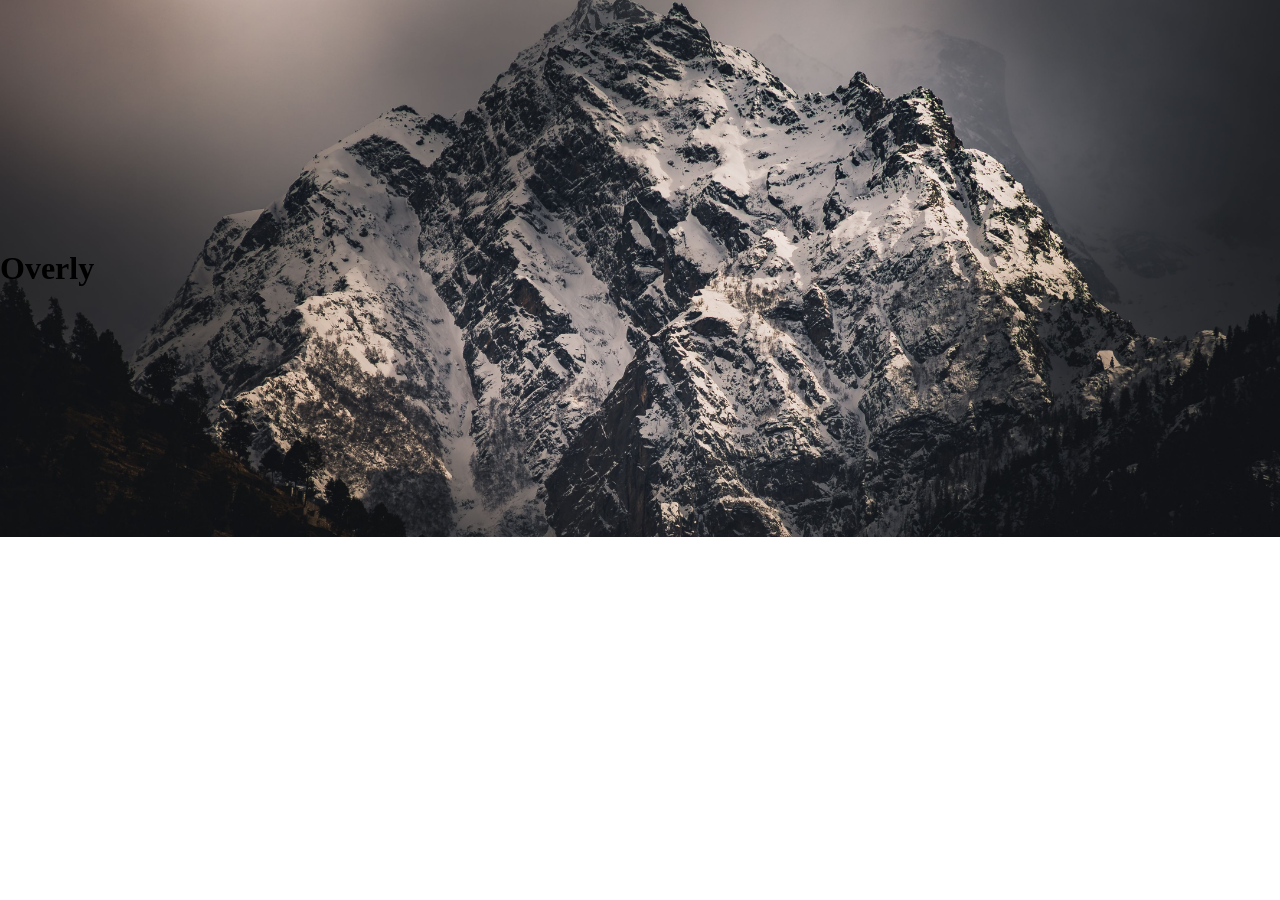
<file: class-3/Homework/index.html>
<!DOCTYPE html>
<html lang="en">
<head>
    <meta charset="UTF-8">
    <meta name="viewport" content="width=device-width, initial-scale=1.0">
    <title>Document</title>
    <link rel="stylesheet" href="css/style.css">
    
</head>
<body>
    <div class="one">
        <div class="two">
            <div class="overly">
                        <h1>Overly  </h1>

                    </div>
        </div>
       

    </div>
    
</body>
</html>
</file>
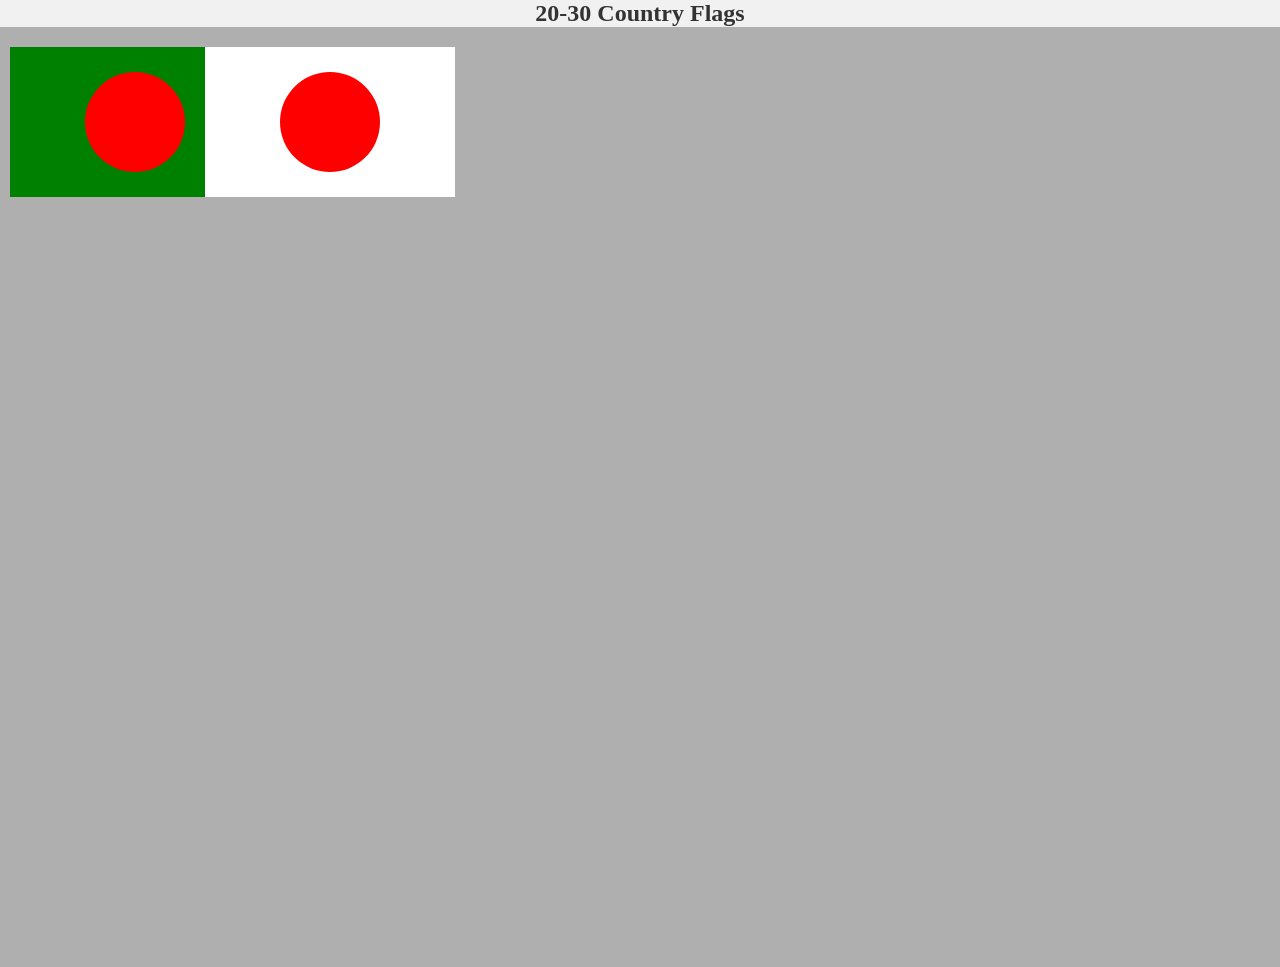
<file: Class-4/EBT_CLASS4/index.html>
<!DOCTYPE html>
<html lang="en">
<head>
    <meta charset="UTF-8">
    <meta name="viewport" content="width=device-width, initial-scale=1.0">
    <title>Document</title>
    <link rel="stylesheet" href="./css/style.css">
</head>
<body>
    <div class="main">
        <h2>20-30 Country Flags</h2>
        <div class="countryFlags">
            <!-- Country flags will be inserted here -->

            <div class="bdFlag">
                <div class="green"></div>
                <div class="red"></div>
            </div>
            <div class="japanFlag">
                <div class="white"></div>
                <div class="red"></div>
            </div>
                

           
        </div>
    </div>
</body>
</html>
</file>
<file: class-3/Homework/css/style.css>
*{
   margin: 0;
   padding: 0;
}


.two{
   background : url(../images/mountains\ .jpg);
   background-size: cover;
   background-position: center;
   background-repeat: no-repeat;
}
.overly{
    padding: 250px 0;
}
</file>
<file: Class-4/EBT_CLASS4/css/style.css>
/* All Common CSS Start */

*{
    margin: 0;
    padding: 0;
}

/* All Common CSS End */

.main{
    width: 100%;
    height: 100vh;
    background-color: #f1f1f1;
}

h2{
    text-align: center;
    
    color: #333;    
    
}
.countryFlags{
    background-color: #afafaf;
    padding: 20px 10px;
    height: 100%;
    position: relative;
}
.bdFlag{
    width: 250px;
    height: 150px;
    position: absolute;
    top: 0;
    left: 0;
    margin: 20px 10px;
    
}
.green{
    width: 250px;
    height: 150px;
    position: absolute;
    background-color: green;
    top: 0;
    left: 0;
}
.red{
    width: 100px;
    height: 100px;
    background-color: red;
    border-radius: 50%;
    position: absolute;
    top: 50%;
    left: 50%;
    transform: translate(-50%, -50%);
}
.japanFlag{
    width: 250px;
    height: 150px;
    position: absolute;
    top: 0%;
    left: 25%;
    transform: translateX(-50%);
    margin: 20px 10px;
    
}
.white{
    width: 250px;
    height: 150px;
    position: absolute;
    background-color: white;
    top: 0;
    left: 0;
}
.red{
    width: 100px;
    height: 100px;
    background-color: red;
    border-radius: 50%;
    position: absolute;
    top: 50%;
    left: 50%;
    transform: translate(-50%, -50%);
}
</file>
